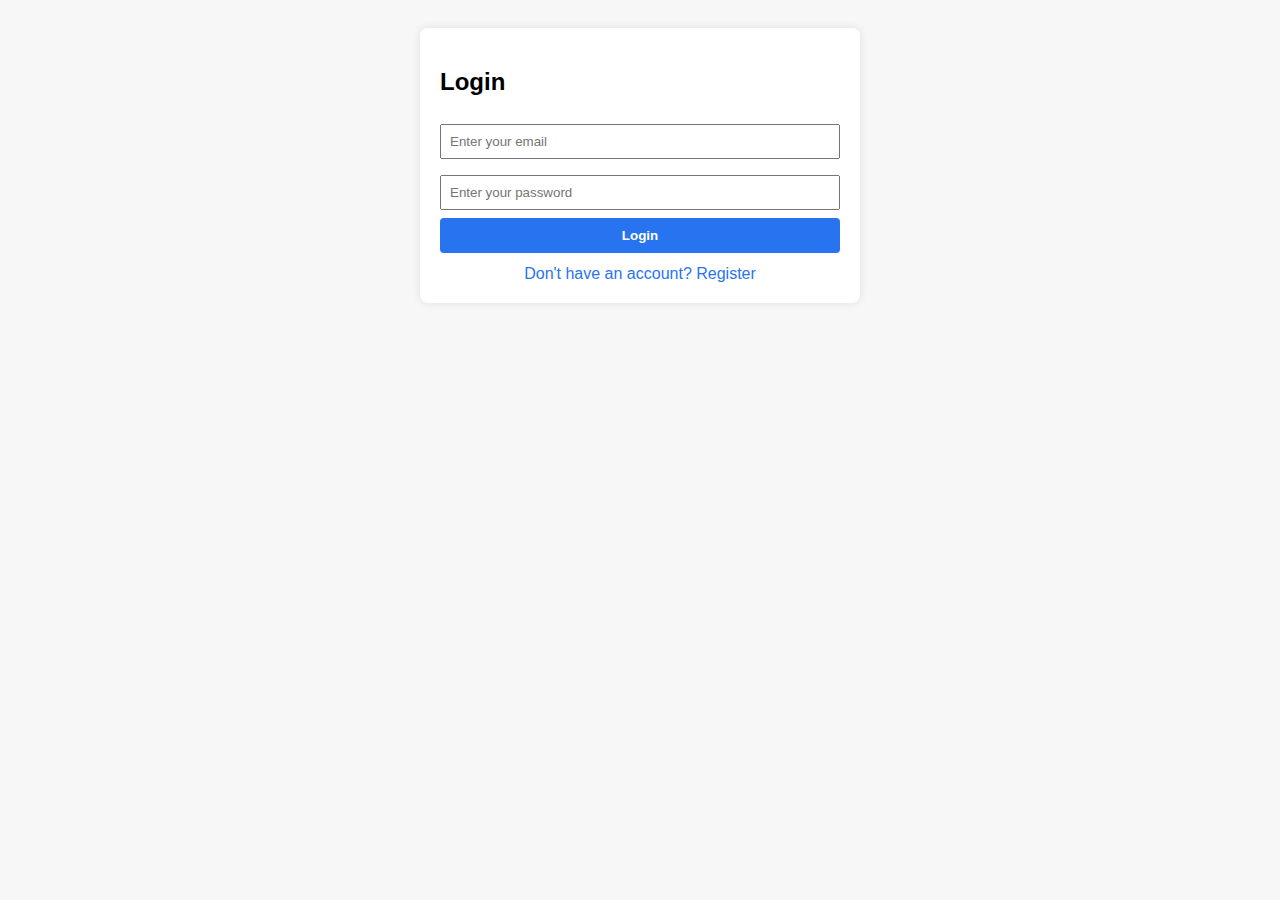
<file: cart.html>
<!DOCTYPE html>
<html lang="en">
<head>
  <meta charset="UTF-8" />
  <meta name="viewport" content="width=device-width, initial-scale=1" />
  <title>ShopEasy - Your Cart</title>
  <style>
    body { font-family: Arial, sans-serif; background: #f7f7f7; margin: 0; padding: 20px; }
    header { background: #2874f0; color: white; padding: 15px 20px; text-align: center; font-size: 24px; font-weight: bold; }
    .container { max-width: 800px; margin: auto; background: white; padding: 20px; border-radius: 8px; box-shadow: 0 0 10px rgba(0,0,0,0.1); }
    .cart-item { display: flex; justify-content: space-between; align-items: center; border-bottom: 1px solid #ddd; padding: 10px 0; }
    .cart-item:last-child { border-bottom: none; }
    .cart-item img { width: 100px; height: 80px; object-fit: contain; }
    .item-details { flex-grow: 1; padding: 0 20px; }
    .item-name { font-weight: bold; margin-bottom: 5px; }
    .item-price { color: #b12704; }
    .remove-btn {
      background: #ff3b3b; color: white; border: none;
      padding: 6px 10px; border-radius: 4px; cursor: pointer; font-weight: bold;
    }
    .remove-btn:hover { background: #d11a1a; }
    .empty { text-align: center; font-size: 18px; color: #777; margin-top: 40px; }
    .total-section {
      text-align: right; margin-top: 20px;
      font-size: 20px; font-weight: bold; color: #2874f0;
    }
    /* Order form styles */
    #orderForm {
      margin-top: 30px;
      background: #eef5fb;
      padding: 20px;
      border-radius: 8px;
      display: none;
    }
    #orderForm input {
      width: 100%;
      padding: 10px;
      margin: 8px 0;
      border: 1px solid #ccc;
      border-radius: 4px;
      box-sizing: border-box;
      font-size: 16px;
    }
    #orderForm button {
      background: #2874f0;
      color: white;
      border: none;
      padding: 10px 20px;
      border-radius: 4px;
      cursor: pointer;
      font-size: 16px;
      margin-top: 10px;
      font-weight: bold;
    }
    #orderForm button:hover {
      background: #1a5ec8;
    }
    /* Place order button */
    #placeOrderBtn {
      margin-top: 20px;
      background: #2874f0;
      color: white;
      border: none;
      padding: 12px 25px;
      border-radius: 6px;
      cursor: pointer;
      font-size: 18px;
      font-weight: bold;
    }
    #placeOrderBtn:hover {
      background: #1a5ec8;
    }
  </style>
</head>
<body>

<header>🛒 Your Cart</header>

<div class="container" id="cartContainer">
  <!-- Cart items will load here -->
</div>

<div class="container" style="max-width: 800px;">
  <button id="placeOrderBtn" onclick="showOrderForm()">Place Order</button>

  <section id="orderForm">
    <h3>Enter your delivery details</h3>
    <input type="text" id="name" placeholder="Full Name" />
    <input type="text" id="address" placeholder="Full Address" />
    <input type="text" id="phone" placeholder="Phone Number" />
    <button onclick="placeOrder()">Confirm Order</button>
  </section>
</div>

<script>
  const loggedInUser = localStorage.getItem('loggedInUser');
  const cartContainer = document.getElementById('cartContainer');

  if (!loggedInUser) {
    alert("Please log in to view your cart.");
    window.location.href = 'login.html';
  } else {
    const cartItems = JSON.parse(localStorage.getItem('cart_' + loggedInUser) || '[]');

    if (cartItems.length === 0) {
      cartContainer.innerHTML = `<div class="empty">Your cart is currently empty.</div>`;
      document.getElementById('placeOrderBtn').style.display = 'none';
    } else {
      let total = 0;

      cartItems.forEach((item, index) => {
        total += item.price;

        const itemDiv = document.createElement('div');
        itemDiv.className = 'cart-item';
        itemDiv.innerHTML = `
          <img src="${item.img}" alt="${item.name}" />
          <div class="item-details">
            <div class="item-name">${item.name}</div>
            <div class="item-price">₹${item.price}</div>
          </div>
          <button class="remove-btn" onclick="removeFromCart(${index})">Remove</button>
        `;
        cartContainer.appendChild(itemDiv);
      });

      const totalDiv = document.createElement('div');
      totalDiv.className = 'total-section';
      totalDiv.textContent = `Total: ₹${total}`;
      cartContainer.appendChild(totalDiv);
    }
  }

  function removeFromCart(index) {
    let cart = JSON.parse(localStorage.getItem('cart_' + loggedInUser) || '[]');
    cart.splice(index, 1);
    localStorage.setItem('cart_' + loggedInUser, JSON.stringify(cart));
    alert("Item removed from cart.");
    location.reload();
  }

  function showOrderForm() {
    document.getElementById('orderForm').style.display = 'block';
    document.getElementById('placeOrderBtn').style.display = 'none';
  }

  function placeOrder() {
    const name = document.getElementById('name').value.trim();
    const address = document.getElementById('address').value.trim();
    const phone = document.getElementById('phone').value.trim();

    if (!name || !address || !phone) {
      alert('Please fill all the fields');
      return;
    }

    const cart = JSON.parse(localStorage.getItem('cart_' + loggedInUser) || '[]');
    if (cart.length === 0) {
      alert('Your cart is empty!');
      return;
    }

    // Save order info in localStorage (simulate order placement)
    let orders = JSON.parse(localStorage.getItem('orders') || '[]');
    orders.push({
      user: loggedInUser,
      name: name,
      address: address,
      phone: phone,
      cart: cart,
      date: new Date().toLocaleString()
    });
    localStorage.setItem('orders', JSON.stringify(orders));

    // Clear cart
    localStorage.removeItem('cart_' + loggedInUser);

    alert('Order placed successfully!');

    // Redirect to homepage or any other page
    window.location.href = 'index.html';
  }
</script>

</body>
</html>
</file>
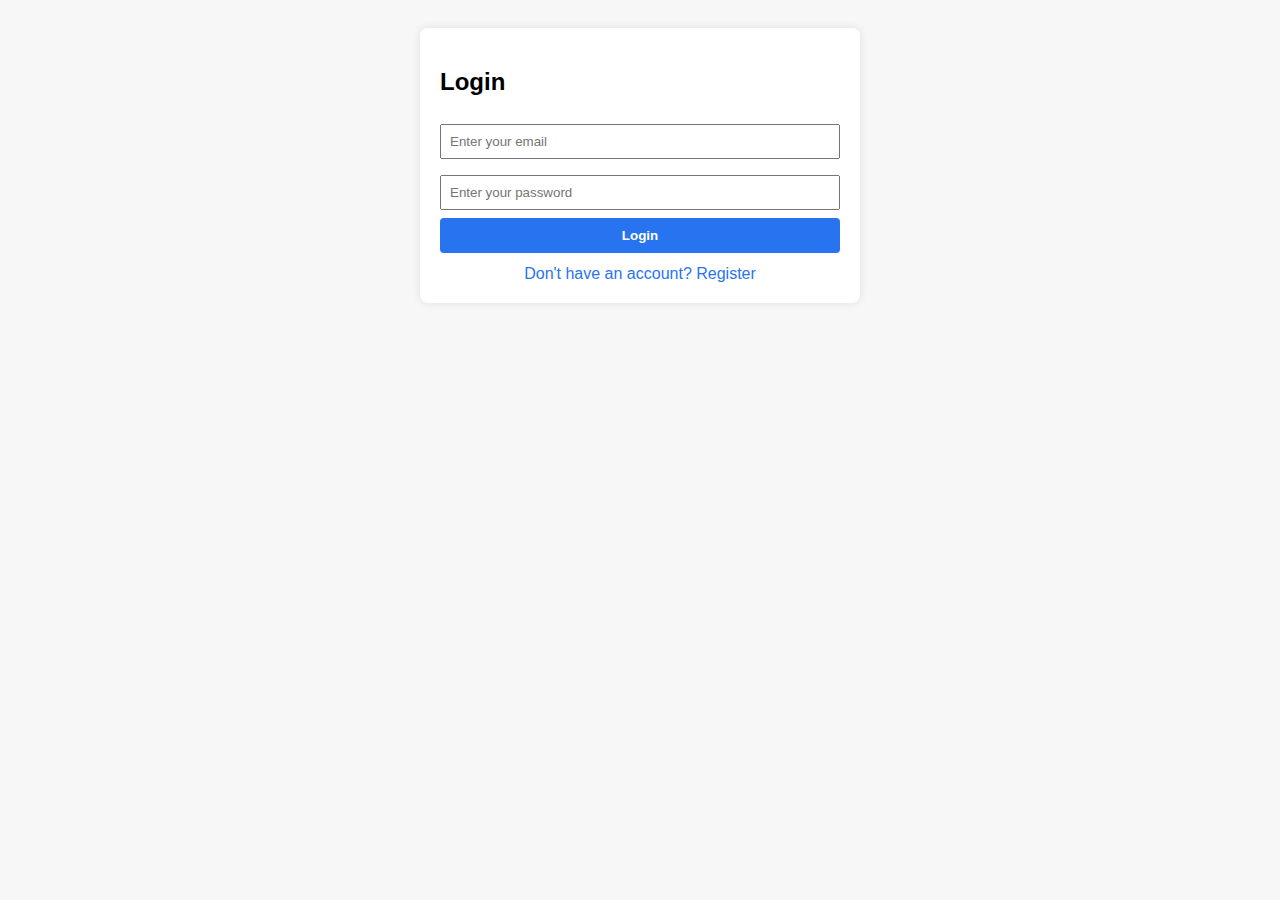
<file: login.html>
<!DOCTYPE html>
<html lang="en">
<head>
  <meta charset="UTF-8" />
  <meta name="viewport" content="width=device-width, initial-scale=1" />
  <title>ShopEasy - Login/Register</title>
  <style>
    body { font-family: Arial, sans-serif; background:#f7f7f7; padding: 20px;}
    .container { max-width: 400px; background: white; padding: 20px; margin: auto; border-radius: 8px; box-shadow: 0 0 10px rgba(0,0,0,0.1);}
    input { width: 100%; padding: 8px; margin: 8px 0; box-sizing: border-box;}
    button { width: 100%; padding: 10px; background: #2874f0; color: white; border: none; border-radius: 4px; cursor: pointer; font-weight: bold;}
    button:hover { background: #0b59d1;}
    .toggle-link { margin-top: 12px; text-align: center; cursor: pointer; color: #2874f0;}
  </style>
</head>
<body>

<div class="container" id="formContainer">

  <!-- Form will toggle between Login and Register -->

</div>

<script>
  const container = document.getElementById('formContainer');

  // Check if user is logged in, if yes redirect to home
  if(localStorage.getItem('loggedInUser')){
    alert('You are already logged in!');
    window.location.href = 'index.html'; // Home page filename
  }

  // Show login form initially
  showLoginForm();

  function showLoginForm() {
    container.innerHTML = `
      <h2>Login</h2>
      <input type="email" id="loginEmail" placeholder="Enter your email" required />
      <input type="password" id="loginPassword" placeholder="Enter your password" required />
      <button onclick="loginUser()">Login</button>
      <div class="toggle-link" onclick="showRegisterForm()">Don't have an account? Register</div>
    `;
  }

  function showRegisterForm() {
    container.innerHTML = `
      <h2>Register</h2>
      <input type="email" id="registerEmail" placeholder="Enter your email" required />
      <input type="password" id="registerPassword" placeholder="Enter your password" required />
      <button onclick="registerUser()">Register</button>
      <div class="toggle-link" onclick="showLoginForm()">Already have an account? Login</div>
    `;
  }

  function registerUser() {
    const email = document.getElementById('registerEmail').value.trim();
    const password = document.getElementById('registerPassword').value.trim();

    if (!email || !password) {
      alert('Please enter email and password');
      return;
    }

    // Get users from localStorage or empty array
    let users = JSON.parse(localStorage.getItem('users') || '[]');

    // Check if email already exists
    if (users.find(u => u.email === email)) {
      alert('Email already registered. Please login.');
      showLoginForm();
      return;
    }

    // Add new user
    users.push({email, password});
    localStorage.setItem('users', JSON.stringify(users));
    alert('Registration successful! Please login.');
    showLoginForm();
  }

  function loginUser() {
    const email = document.getElementById('loginEmail').value.trim();
    const password = document.getElementById('loginPassword').value.trim();

    if (!email || !password) {
      alert('Please enter email and password');
      return;
    }

    // Get users from localStorage
    let users = JSON.parse(localStorage.getItem('users') || '[]');

    // Find matching user
    let user = users.find(u => u.email === email && u.password === password);

    if (user) {
      localStorage.setItem('loggedInUser', email); // Set logged in user
      alert('Login successful!');
      window.location.href = 'index.html'; // Redirect to home page
    } else {
      alert('Invalid email or password!');
    }
  }
</script>

</body>
</html>
</file>
